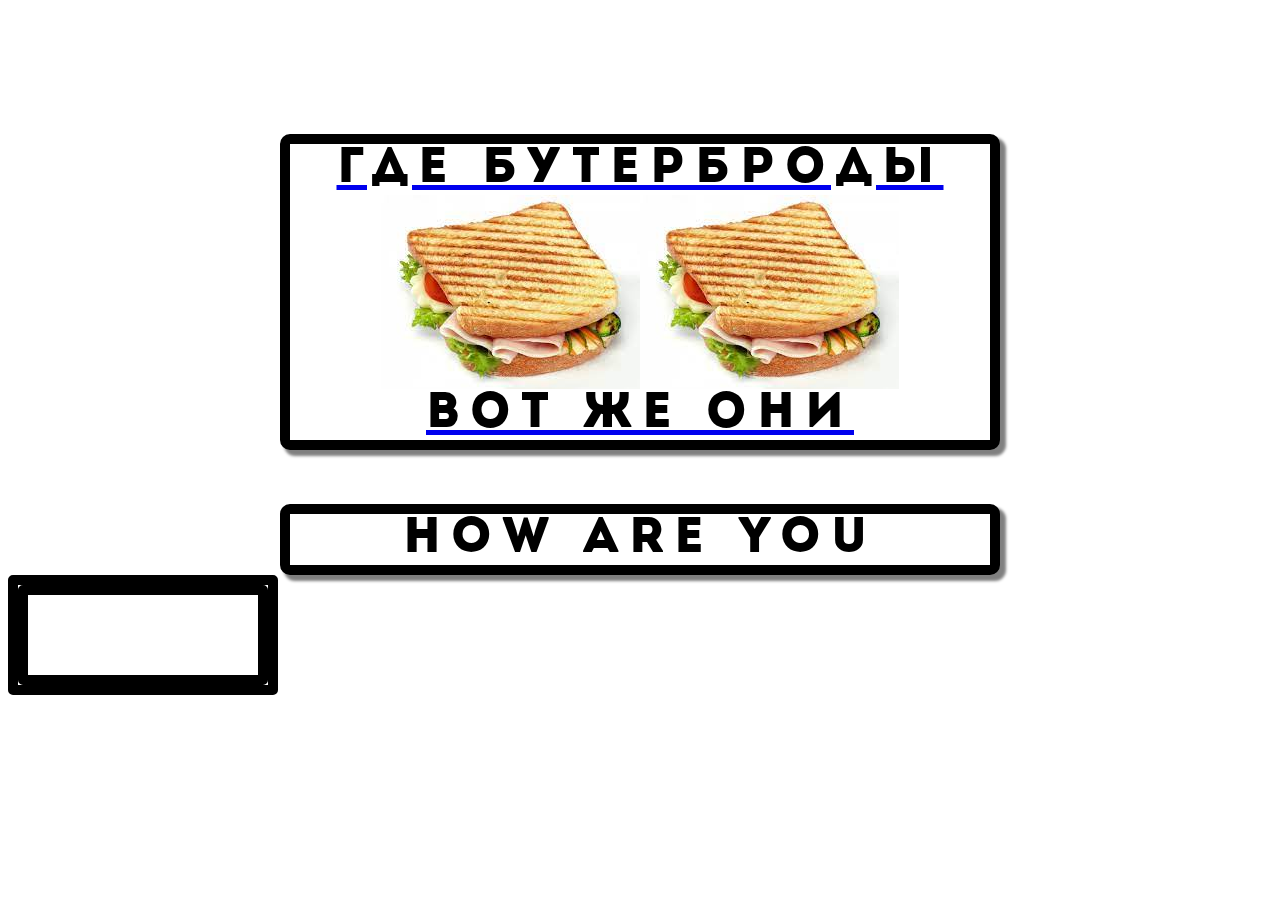
<file: intro (another copy)/index.htm>
<html>
<head>
<link href="styles/search.css" rel="stylesheet" type="text/css">
<link href="styles/button.css" rel="stylesheet" type="text/css">
<meta charset="UTF-8">
</head>
<body>



<br><br><br><br><br><br><br>
<div align="center"><form class="p" action="normal.php" align="center">
<a href="normal.php"><font color="black">Где бутерброды<img src="buter.jpeg"><img src="buter.jpeg"></a></font>
<br><a href="normal.php"><font color="black">Вот же они</a>
</form></div><br><br><br>
<div align="center"><form class="p" align="center">
<font color="black">How are you
</form></div>
<form class="search" action="scriptphp.php">
<input type="text" class="search" name="cot">
</input>
</form>
</body>
</html>
</file>
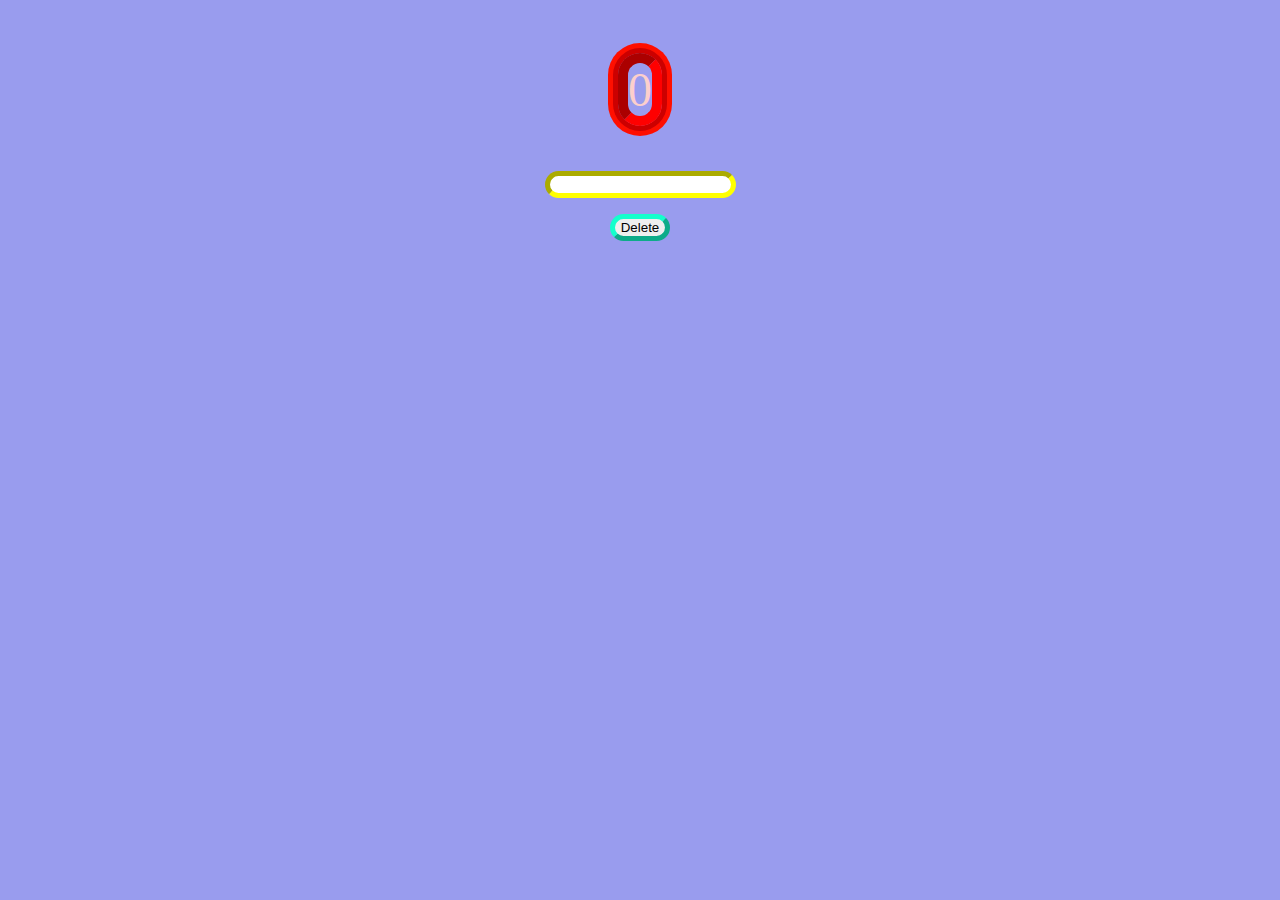
<file: prov/index.htm>
<html>
<head>
<meta charset="utf-8">
<link href="css/css.css" rel="stylesheet" type="text/css">
<script src="js/onejs.js"></script>
</head>
<body bgcolor="#999cee">
<br>
<BR>
<BR>
<div align="center"><font size="7"><span class="main" id="timer">0</span></font><br><BR><br><BR>
<form action="php/phpone.php">
<input type="text" id="command" class="command" name="searchphp" method="get">
</input>
</form>
<button onclick="textdelete()" class="delete">Delete</button></div>
</body>
</html>
</file>
<file: intro (another copy)/styles/search.css>
.search{
border: 10px solid black;
border-radius: 5px;
width: 250px;
height: 100px;
}
</file>
<file: intro (another copy)/styles/button.css>
<style>


@font-face {
font-family: "MorningBreeze-Bold";
font-style: normal;
font-weight: 400;
src: local("MorningBreeze-Bold"),
url("font/bold.otf") format("otf");
}


@font-face {
  font-family: "Roboto";
  font-style: normal;
  font-weight: 400;
  /* Браузер сначала попробует найти шрифт локально */
  src: local("Roboto"),
       /* Если не получилось, загрузит woff2 */
       url("font/roboto.ttf") format("ttf");
       /*src: local("Intro"),
       url("intro.woff2") format("woff2");*/
       
}

  
  .p {
  color: gray;
  width: 700px;
  border: 10px solid black;
  font-size: 50px;
  font-family: 'Intro';
  text-align: center;
  letter-spacing: 10px;
  margin: 0px;
  background-color: white;
    text-shadow: aqua vertical 100px;
  border-radius: 10px 10px 10px 10px;
  box-shadow: 5px 5px 3px 1px gray;
  }
  
  
  .p:hover {
    color: white;
  width: 700px;
  font-size: 50px;
  font-family: 'Intro';
  text-align: center;
  letter-spacing: 10px;
  margin: 0;
  background-color: gray;
  text-shadow: gray vertical 100px;
  border-radius: 10px 10px 10px 10px;
  box-shadow: 5px 5px 3px 1px gray;
  }
    
    .p:active {
        color: gray;
  width: 700px;
  font-size: 50px;
  font-family: "bold";
  text-align: center;
  letter-spacing: 10px;
  margin: 0;
  background-color: white;
  border-radius: 10px 10px 10px 10px;
  box-shadow: 5px 5px 3px 1px gray;
  border: 15px solid black;
  font-weight: bold;
    }
    
    
    a {
    font-family: "Intro";
    }
    
    h4 {
  font-family: "Roboto";
}


@font-face {
           font-family: 'Intro';
    src: local('Intro'), url('font/intro.woff2') format('woff2'), url('font/intro.woff') format('woff'), url('font/intro.ttf') format('truetype');
    font-weight: 400;
    font-style: normal;
}


@font-face {
font-family: 'no';
src: local('no'), url('font/no.ttf') format('ttf');
font-weight: 400;
font-style: normal;
}



.privet{
font-family: 'no'
}

</style>
</file>
<file: prov/css/css.css>
.main{
border: inset red 10px;
border-radius: 25px;
background:-moz-linear-gradient(right, black, #8a0102);
color: #fccfcc;
box-shadow: 0 0 0 5px #cc0000,
0 0 0 10px #ff0f00;
}
.delete{
border: outset #14ffcc 5px;
border-radius: 30px;
background:-moz-linear-gradient(top, #09ffac, #03999c);
color: hsl(0%, 0%, 50%);
}
.delete:hover{
border: inset #14ffcc 5px;
border-radius: 30px;
background:-moz-linear-gradient(top, #09ffac, #03999c);
color: hsl(0%, 0%, 50%);
}
.delete:active{
border: solid #14ffcc 5px;
border-radius: 30px;
background:-moz-linear-gradient(top, #09ffac, #03999c);
color: hsl(0%, 0%, 50%);
}
.command{
border: inset yellow 5px;
border-radius: 25px;
background:-moz-linear-gradient(top, #cfcf00, #fcec09);
}
.command:active{
border: outset yellow 5px;
border-radius: 25px;
background:-moz-linear-gradient(top, #cfcf00, #fcec09);
}
</file>
